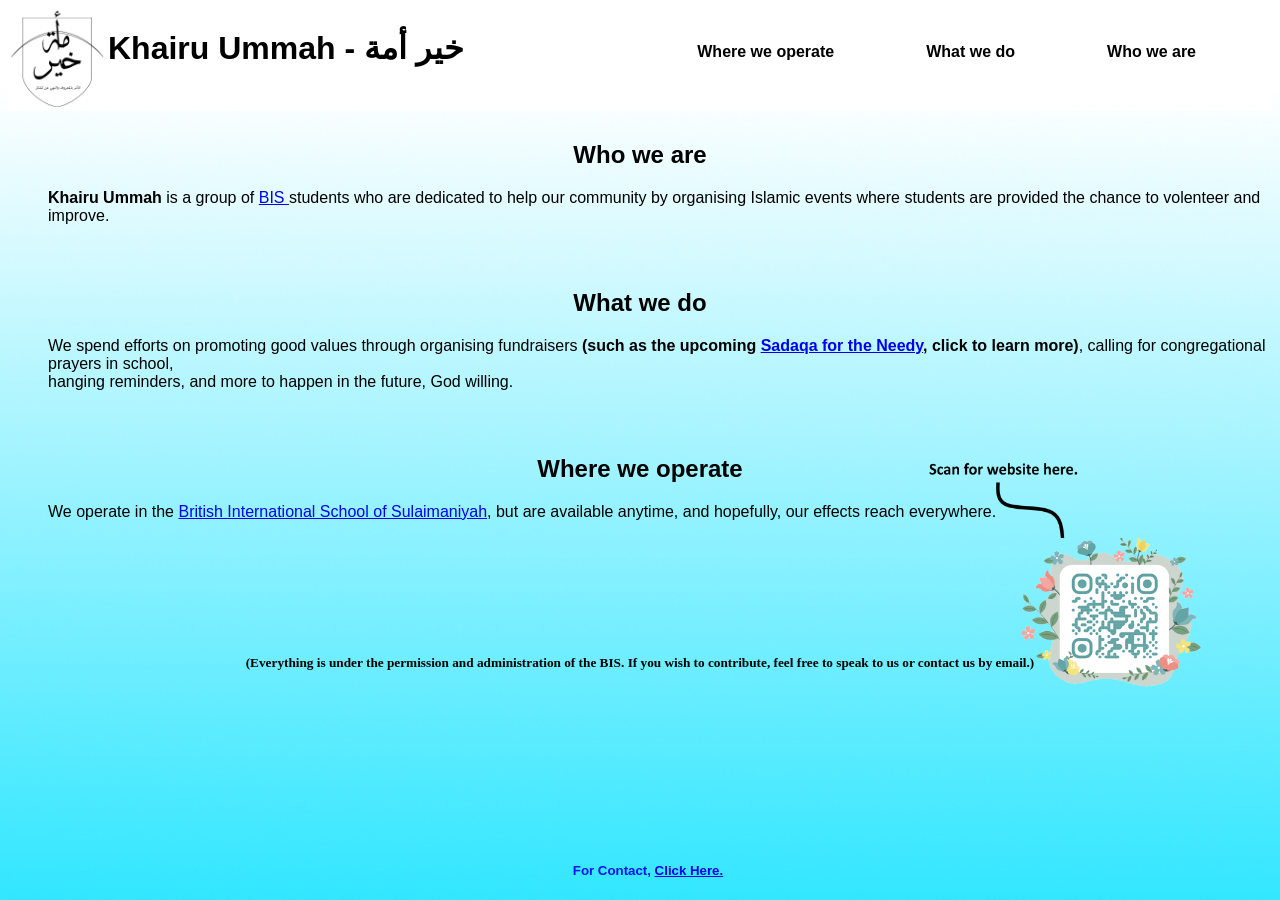
<file: index.html>
<!DOCTYPE html>
<html lang="en">
<head>
    <meta charset="UTF-8">
    <meta name="viewport" content="width=device-width, initial-scale=1.0">
    <meta name="google-site-verification" content="EcJf_Im84XvqEP7C5k8IXaTWg0lR24avSCS8UfnTf5g" />
    <meta property="og:site_name" content="Khairu Ummah" />
    <meta name="description" content="Khairu Ummah is a group of BIS students..." />
</head>
    <title>Khairu Ummah</title>
    <link rel="stylesheet" href="khair.css">
</head>
<body style="background-image: url('bg.png'); background-size: cover;">

    <ul>
        <li><img src="khair.png" alt="Logo" width="100"></li>
        <li><h1>Khairu Ummah - خير أمة</h1></li>
        <div id="buttons">
            <li><a href="#Who we are"><h4>Who we are</h4></a></li>
            <li><a href="#What we do"><h4>What we do</h4></a></li>
            <li><a href="#Where we operate"><h4>Where we operate</h4></a></li>
        </div>
    </ul>
<section id="Who we are">
<h2 style="margin-top: 30px;">Who we are</h2>
<p style="margin-left: 40px;"><b>Khairu Ummah</b> is a group of <a href='https://www.suli-bis.co.uk'>BIS </a>students who are dedicated to help our community by organising Islamic events where students are provided the chance to volenteer and improve.</p>
</section>
<br>
<section id="What we do">
<h2 style="margin-top: 30px;">What we do</h2>
<p style="margin-left: 40px;">We spend efforts on promoting good values through organising fundraisers <b>(such as the upcoming <a class="yatama" href="yatama.html">Sadaqa for the Needy</a>, click to learn more)</b>, calling for congregational prayers in school,<br> hanging reminders, and more to happen in the future, God willing.</p>
</section>
<br>
<section id="Where we operate">
<h2 style="margin-top: 30px;">Where we operate</h2>
<p style="margin-left: 40px;">We operate in the <a href='https://www.suli-bis.co.uk'>British International School of Sulaimaniyah</a>, but are available anytime, and hopefully, our effects reach everywhere.</p>
</section>
<br>
<h5 class="end">(Everything is under the permission and administration of the BIS. If you wish to contribute, feel free to speak to us or contact us by email.)</h5>
<img src='QR.png' width=300 class=qr>
<footer>
    <h5>For Contact, <a href="mailto:maamooon.abdeen2@gmail.com">Click Here.</a> </h5>
</footer>
</body>
</html>
</file>
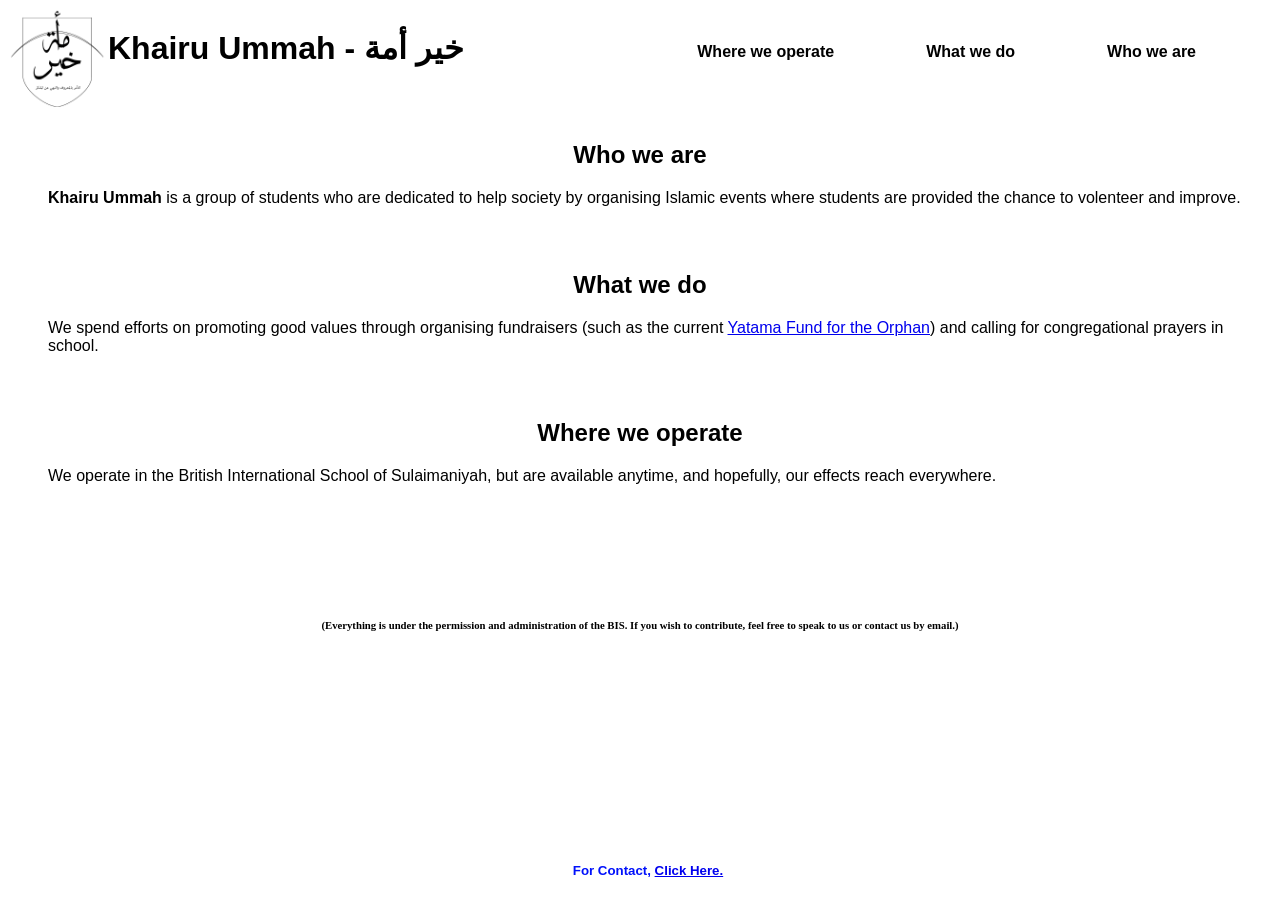
<file: khair.html>
<!DOCTYPE html>
<html lang="en">
<head>
    <meta charset="UTF-8">
    <meta name="viewport" content="width=device-width, initial-scale=1.0">
    <title>Khairu Ummah</title>
    <link rel="stylesheet" href="khair.css">
</head>
<bodybody {
  background-image: url('images/khair.png');
} style="background-size: cover;">
    <ul>
        <li><img src="khair.png" alt="Logo" width="100"></li>
        <li><h1>Khairu Ummah - خير أمة</h1></li>
        <div id="buttons">
            <li><a href="#Who we are"><h4>Who we are</h4></a></li>
            <li><a href="#What we do"><h4>What we do</h4></a></li>
            <li><a href="#Where we operate"><h4>Where we operate</h4></a></li>
        </div>
    </ul>
<section id="Who we are">
<h2 style="margin-top: 30px;">Who we are</h2>
<p style="margin-left: 40px;"><b>Khairu Ummah</b> is a group of students who are dedicated to help society by organising Islamic events where students are provided the chance to volenteer and improve.</p>
</section>
<br>
<section id="What we do">
<h2 style="margin-top: 30px;">What we do</h2>
<p style="margin-left: 40px;">We spend efforts on promoting good values through organising fundraisers (such as the current <a class="yatama" href="yatama.html">Yatama Fund for the Orphan</a>) and calling for congregational prayers in school.</p>
</section>
<br>
<section id="Where we operate">
<h2 style="margin-top: 30px;">Where we operate</h2>
<p style="margin-left: 40px;">We operate in the British International School of Sulaimaniyah, but are available anytime, and hopefully, our effects reach everywhere.</p>
</section>
<br>
<h6 class="end">(Everything is under the permission and administration of the BIS. If you wish to contribute, feel free to speak to us or contact us by email.)</h6>
<footer>
    <h5>For Contact, <a href="mailto:maamooon.abdeen2@gmail.com">Click Here.</a> </h5>
</footer>
</body>
</html>
</file>
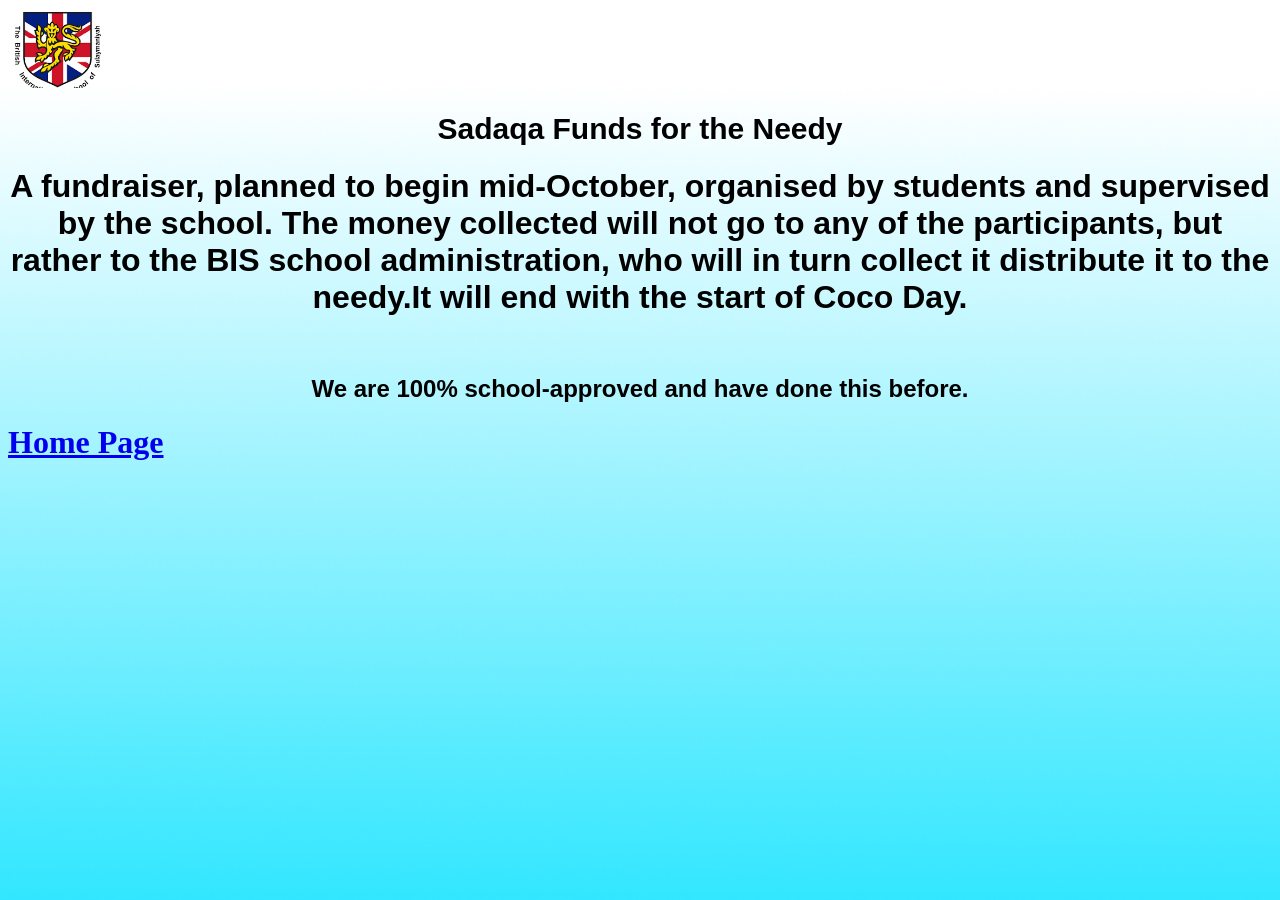
<file: yatama.html>
<!DOCTYPE html>
<html lang="en">
<head>
    <meta charset="UTF-8">
    <meta name="viewport" content="width=device-width, initial-scale=1.0">
    <title>Sadaqa</title>
</head>
<body style="background-image: url('bg.png'); background-size: cover;">
    <img src="download.png" width="100px">
    <h1 style="font-family: 'Gill Sans', 'Gill Sans MT', Calibri, 'Trebuchet MS', sans-serif; font-size: 30px; text-align: center;">Sadaqa Funds for the Needy</h1>
    <h1 style="font-family: 'Gill Sans', 'Gill Sans MT', Calibri, 'Trebuchet MS', sans-serif; text-align: center;">A fundraiser, planned to begin mid-October, organised by students and supervised by the school.  The money collected will not go to any of the participants, but rather to the
    BIS school administration, who will in turn collect it distribute it to the needy.It will end with the start of <b>Coco Day</b>.</h1>
    <br>
    <h2 style="font-family: 'Gill Sans', 'Gill Sans MT', Calibri, 'Trebuchet MS', sans-serif; text-align: center;">We are 100% school-approved and have done this before.</h2>
<a href='index.html'><h1>Home Page</h1></a>
</body>
</html>
</file>
<file: khair.css>
body {
    display: flex;
    flex-direction: column;
}

h1 {
    text-align: center;
    font-family: 'Gill Sans', 'Gill Sans MT', Calibri, 'Trebuchet MS', sans-serif;
}
h2 {
    text-align: center;
    font-family: 'Gill Sans', 'Gill Sans MT', Calibri, 'Trebuchet MS', sans-serif;
}
p {
    text-align: left;
    font-family: 'Gill Sans', 'Gill Sans MT', Calibri, 'Trebuchet MS', sans-serif;
    
}
ul {
  list-style-type: none;
  margin: 0;
  padding: 0;
  overflow: hidden;
  background-color: #ffffff;
}

ul li {
    font-family: 'Gill Sans', 'Gill Sans MT', Calibri, 'Trebuchet MS', sans-serif;
    float: left;
}
#buttons :hover{
    color: aqua;
}

#buttons li{
    text-align: right;
    float: right;
    margin-right: 60px;
}

ul li a {
  display: block;
  color: rgb(0, 0, 0);
  text-align: center;
  padding: 14px 16px;
  text-decoration: none; 
}

footer{
    position: fixed;
    bottom:  0;
    width: 100%;
    text-align: center;
    color: rgb(0, 17, 251);
    font-family: 'Gill Sans', 'Gill Sans MT', Calibri, 'Trebuchet MS', sans-serif;
}

footer a{
    font-weight: bold;
}

#yatama{
    color: blue;
}

.end{
    text-align: center;
    margin-top: 100px;
}
.qr{
    position: fixed; 
    bottom:20%; 
    right: 5%;
}
@media (max-width: 768px) {
    footer{
        position: static !important;
        margin-top:20px !important;
    }
    ul #buttons{
        display: flex;
        flex-direction: row;
        list-style-type: none;
        overflow: visible;
        gap: 20px;
    }
    ul li, #buttons li {
        float:none !important;
        margin:0 !important;
        padding: 0 !important;
    }
    .qr{
        position: static !important;
        margin-top: 60px !important;
    }
}
</file>
